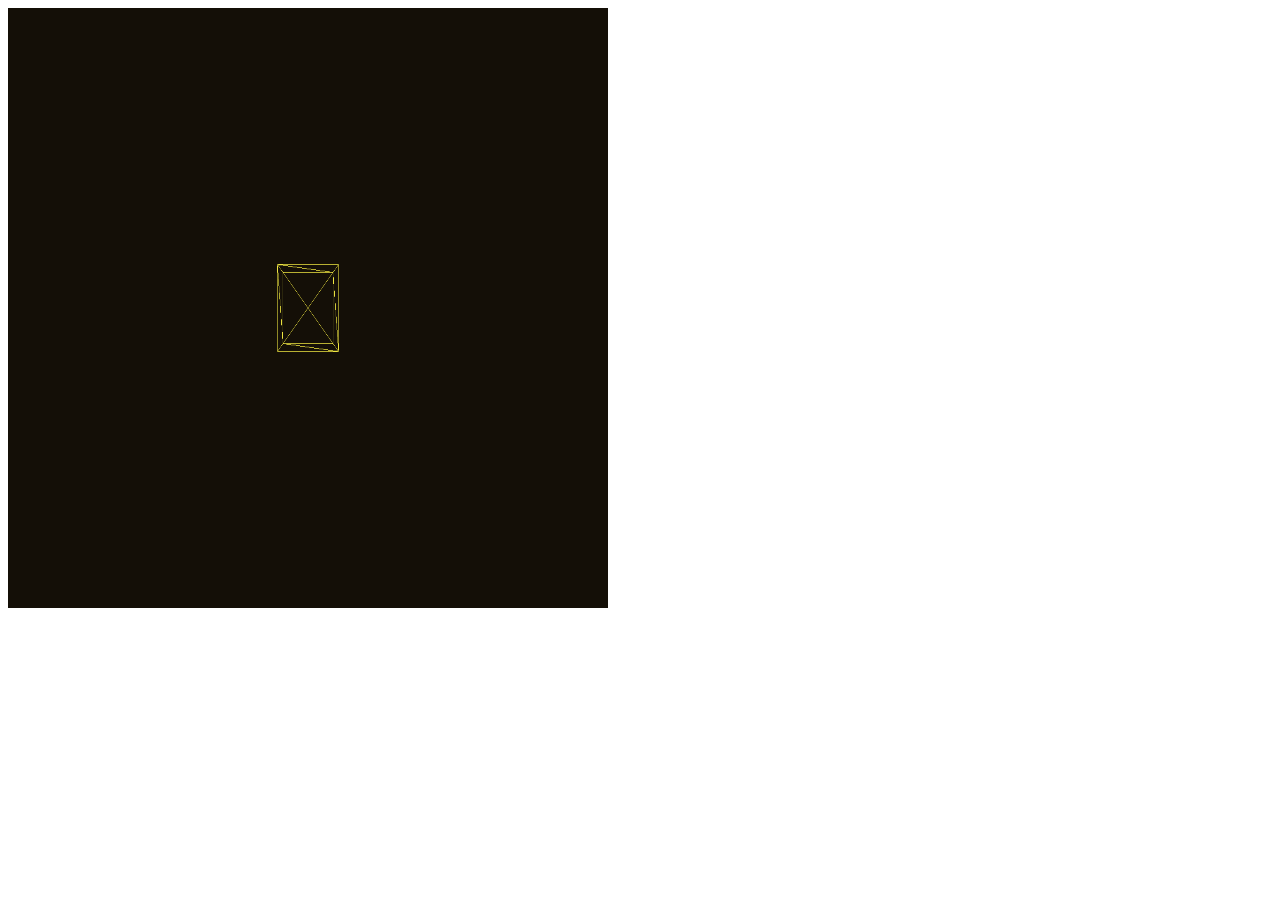
<file: Ambiente_3D/index.html>
<!DOCTYPE html>
<html lang="en">
<head>
    <meta charset="UTF-8">
    <meta http-equiv="X-UA-Compatible" content="IE=edge">
    <meta name="viewport" content="width=device-width, initial-scale=1.0">
    <link rel="stylesheet" href="style.css">
    <title>Document</title>
</head>
<body>
    
    <div id="miRender" class="render"></div>

    <script type="module" src="js/main.js">

    </script>
  
</body>
</html>
</file>
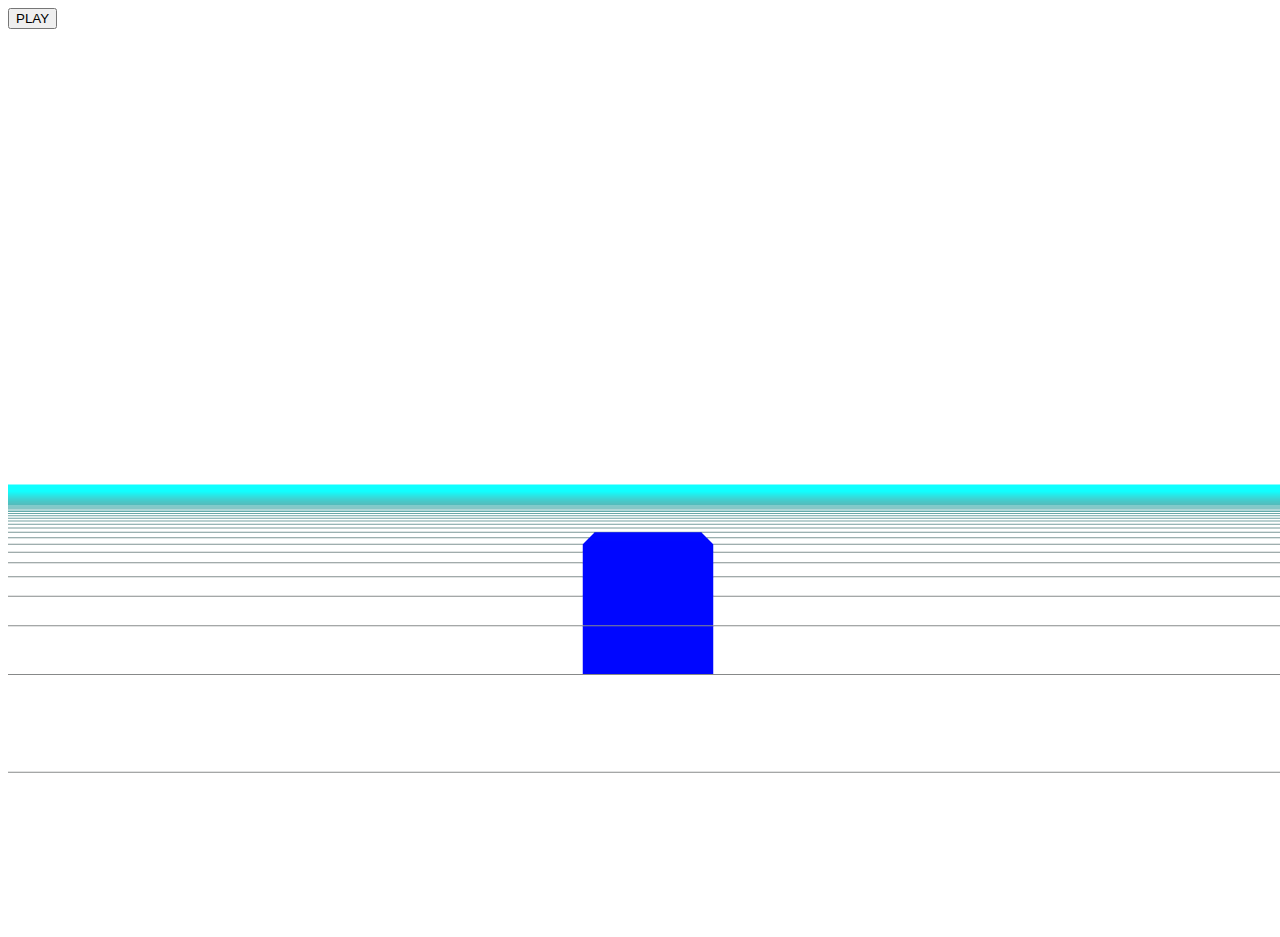
<file: Control_teclado/index.html>
<!DOCTYPE html>
<html lang="en">
<head>
    <meta charset="UTF-8">
    <meta http-equiv="X-UA-Compatible" content="IE=edge">
    <meta name="viewport" content="width=device-width, initial-scale=1.0">
    <title>Document</title>
</head>
<body>
    <button id="btnplay">PLAY</button>
    <script type= "module" src="js/main.js"></script>
</body>
</html>
</file>
<file: Ambiente_3D/style.css>
.render{
    width: 600px;
    height: 600px;
}
.render canvas{
    max-width: 100%;
    max-height: 100%;
}
</file>
